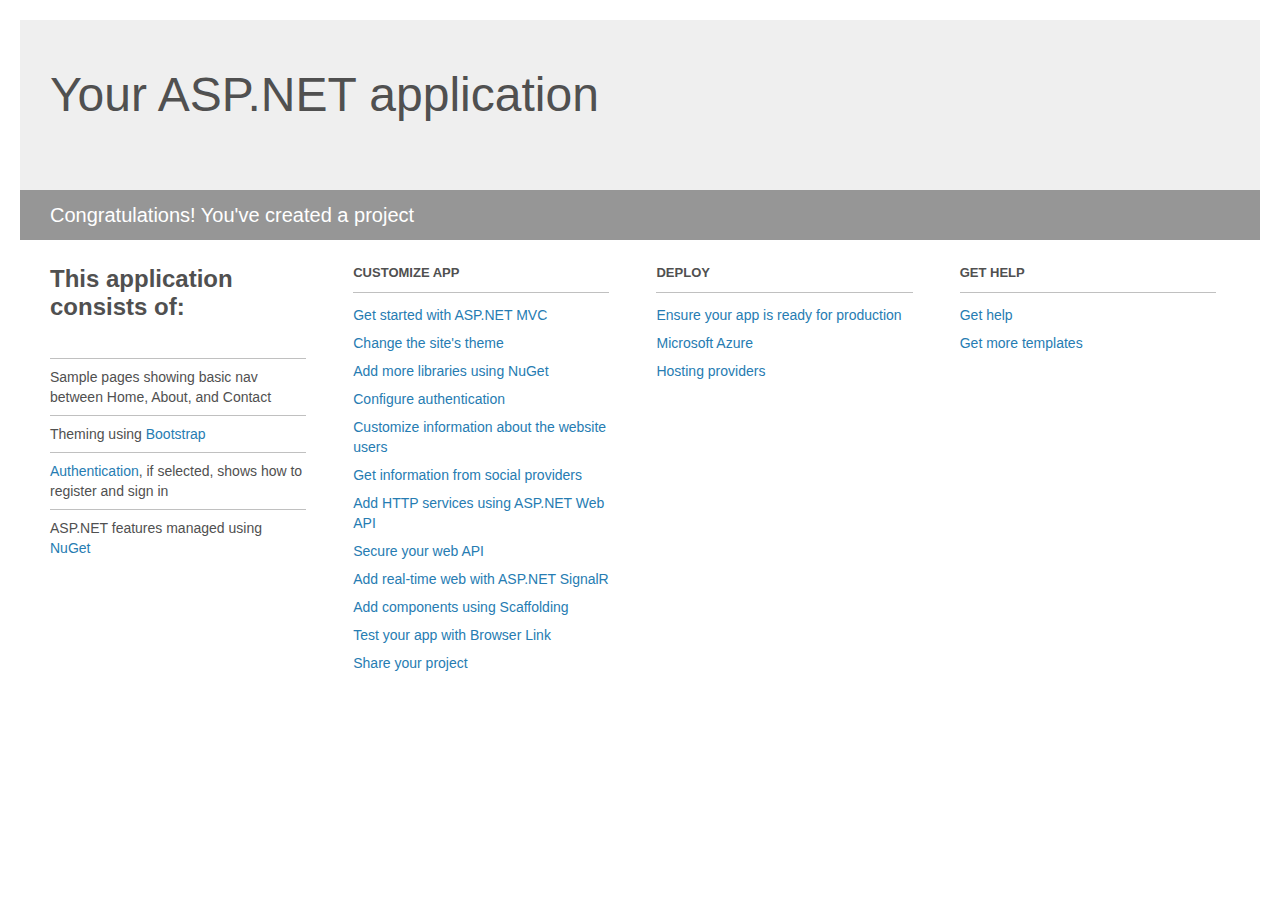
<file: EMA.Disaster.Recovery/Project_Readme.html>
﻿<!DOCTYPE html>
<html lang="en">
<head>
    <meta charset="utf-8" />
    <title>Your ASP.NET application</title>
    <style>
        body {
            background: #fff;
            color: #505050;
            font: 14px 'Segoe UI', tahoma, arial, helvetica, sans-serif;
            margin: 20px;
            padding: 0;
        }

        #header {
            background: #efefef;
            padding: 0;
        }

        h1 {
            font-size: 48px;
            font-weight: normal;
            margin: 0;
            padding: 0 30px;
            line-height: 150px;
        }

        p {
            font-size: 20px;
            color: #fff;
            background: #969696;
            padding: 0 30px;
            line-height: 50px;
        }

        #main {
            padding: 5px 30px;
        }

        .section {
            width: 21.7%;
            float: left;
            margin: 0 0 0 4%;
        }

            .section h2 {
                font-size: 13px;
                text-transform: uppercase;
                margin: 0;
                border-bottom: 1px solid silver;
                padding-bottom: 12px;
                margin-bottom: 8px;
            }

            .section.first {
                margin-left: 0;
            }

                .section.first h2 {
                    font-size: 24px;
                    text-transform: none;
                    margin-bottom: 25px;
                    border: none;
                }

                .section.first li {
                    border-top: 1px solid silver;
                    padding: 8px 0;
                }

            .section.last {
                margin-right: 0;
            }

        ul {
            list-style: none;
            padding: 0;
            margin: 0;
            line-height: 20px;
        }

        li {
            padding: 4px 0;
        }

        a {
            color: #267cb2;
            text-decoration: none;
        }

            a:hover {
                text-decoration: underline;
            }
    </style>
</head>
<body>

    <div id="header">
        <h1>Your ASP.NET application</h1>
        <p>Congratulations! You've created a project</p>
    </div>

    <div id="main">
        <div class="section first">
            <h2>This application consists of:</h2>
            <ul>
                <li>Sample pages showing basic nav between Home, About, and Contact</li>
                <li>Theming using <a href="http://go.microsoft.com/fwlink/?LinkID=615519">Bootstrap</a></li>
                <li><a href="http://go.microsoft.com/fwlink/?LinkID=615520">Authentication</a>, if selected, shows how to register and sign in</li>
                <li>ASP.NET features managed using <a href="http://go.microsoft.com/fwlink/?LinkID=320756">NuGet</a></li>
            </ul>
        </div>

        <div class="section">
            <h2>Customize app</h2>
            <ul>
                <li><a href="http://go.microsoft.com/fwlink/?LinkID=615541">Get started with ASP.NET MVC</a></li>
                <li><a href="http://go.microsoft.com/fwlink/?LinkID=615523">Change the site's theme</a></li>
                <li><a href="http://go.microsoft.com/fwlink/?LinkID=615524">Add more libraries using NuGet</a></li>
                <li><a href="http://go.microsoft.com/fwlink/?LinkID=615542">Configure authentication</a></li>
                <li><a href="http://go.microsoft.com/fwlink/?LinkID=615526">Customize information about the website users</a></li>
                <li><a href="http://go.microsoft.com/fwlink/?LinkID=615527">Get information from social providers</a></li>
                <li><a href="http://go.microsoft.com/fwlink/?LinkID=615528">Add HTTP services using ASP.NET Web API</a></li>
                <li><a href="http://go.microsoft.com/fwlink/?LinkID=615529">Secure your web API</a></li>
                <li><a href="http://go.microsoft.com/fwlink/?LinkID=615530">Add real-time web with ASP.NET SignalR</a></li>
                <li><a href="http://go.microsoft.com/fwlink/?LinkID=615531">Add components using Scaffolding</a></li>
                <li><a href="http://go.microsoft.com/fwlink/?LinkID=615532">Test your app with Browser Link</a></li>
                <li><a href="http://go.microsoft.com/fwlink/?LinkID=615533">Share your project</a></li>
            </ul>
        </div>

        <div class="section">
            <h2>Deploy</h2>
            <ul>
                <li><a href="http://go.microsoft.com/fwlink/?LinkID=615534">Ensure your app is ready for production</a></li>
                <li><a href="http://go.microsoft.com/fwlink/?LinkID=615535">Microsoft Azure</a></li>
                <li><a href="http://go.microsoft.com/fwlink/?LinkID=615536">Hosting providers</a></li>
            </ul>
        </div>

        <div class="section last">
            <h2>Get help</h2>
            <ul>
                <li><a href="http://go.microsoft.com/fwlink/?LinkID=615537">Get help</a></li>
                <li><a href="http://go.microsoft.com/fwlink/?LinkID=615538">Get more templates</a></li>
            </ul>
        </div>
    </div>

</body>
</html>
</file>
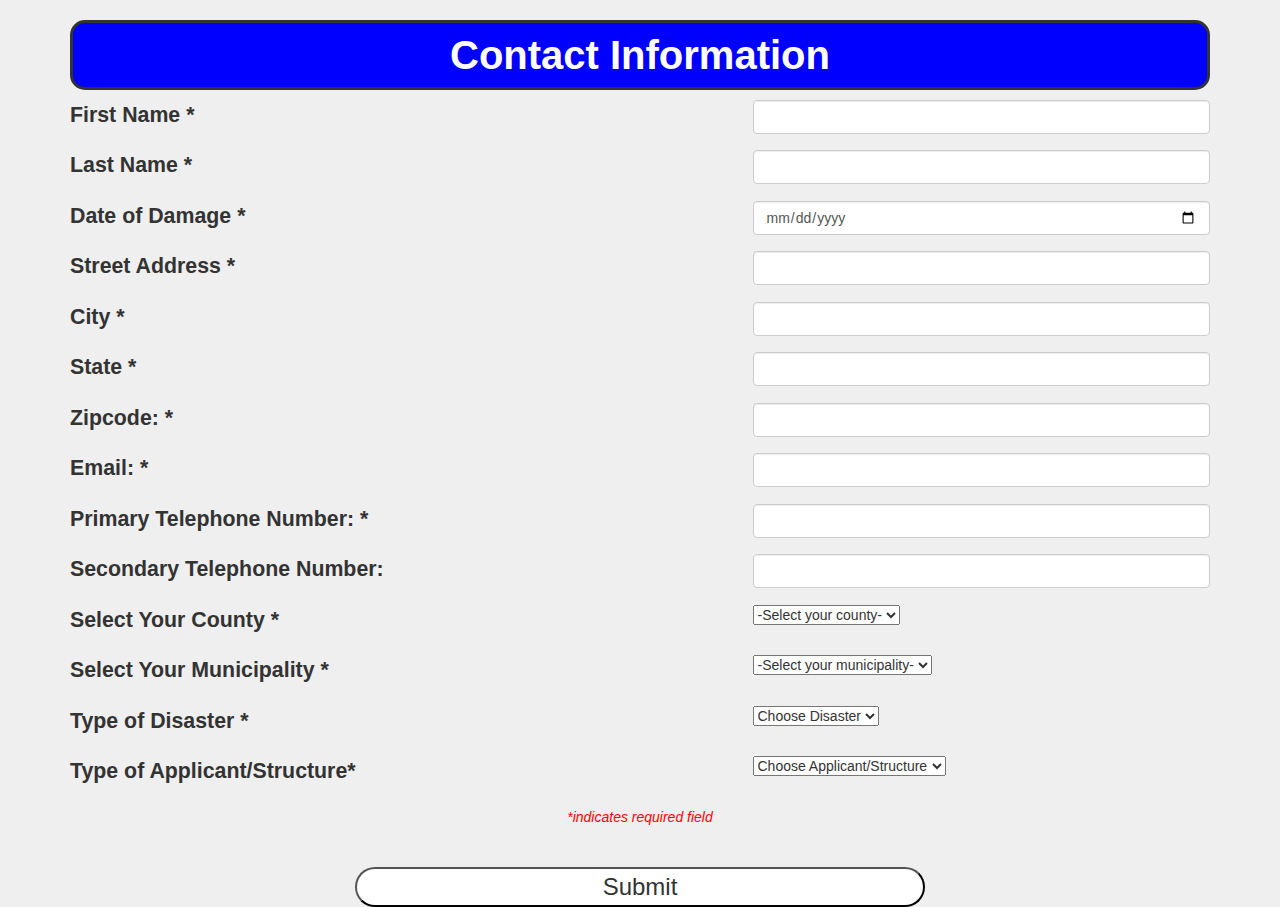
<file: EMA.Disaster.Recovery/Mock page views/Contact_Info.html>
<html>
	<head>
		<title>Contact Info</title>
		<script src="https://ajax.googleapis.com/ajax/libs/jquery/3.2.1/jquery.min.js"></script>
		<link href="https://maxcdn.bootstrapcdn.com/bootstrap/3.3.7/css/bootstrap.min.css" rel="stylesheet" integrity="sha384-BVYiiSIFeK1dGmJRAkycuHAHRg32OmUcww7on3RYdg4Va+PmSTsz/K68vbdEjh4u" crossorigin="anonymous" />
		<script src="https://maxcdn.bootstrapcdn.com/bootstrap/3.3.7/js/bootstrap.min.js" integrity="sha384-Tc5IQib027qvyjSMfHjOMaLkfuWVxZxUPnCJA7l2mCWNIpG9mGCD8wGNIcPD7Txa" crossorigin="anonymous"></script>
		<link href="RA_CSS.css" rel="stylesheet" type="text/css">
		<script src="https://ajax.googleapis.com/ajax/libs/jquery/3.2.0/jquery.min.js"></script>
		<script type="text/javascript">
            $(document).ready(function(){
                $("#County").on("change",function(){
                    $("#municipality").html("");
                    var opt = $("<option></option>");
                        opt.val("Select");
                        opt.html("-Select your municipality-");
                        $("#municipality").append(opt);
                    var counties = new Array();
                    var temp = $(this).val();
										counties["Allegheny"] = ["Aleppo","Aspinwall","Avalon","Borough of Baldwin","Baldwin Township","Bell Acres","Bellevue","Ben Avon","Ben Avon Hts.","Bethal Park","Blawnox","Brackenridge","Braddock","Braddock Hills","Bradford Woods","Brentwood","Bridgeville","Carnegie","Castle Shannon","Chalfant","Cheswick","Churchill","Clairton","Collier","Corapolis","Crafton","Crescent","Dormont","Dravosburg","Duquesne","East Deer","East McKeesport","East Pittsburgh","Edgewood","Edgeworth","Borough of Elizabeth","Elizabeth Township","Emsworth","Etna","Fawn","Findlay","Forest Hills","Forward","Fox Chapel","Franklin Park","Frazer","Glassport","Glen Osborne","Glenfield","Green Tree","Hampton","Harmar","Harrison","Haysville","Heidelberg","Homestead","Indiana","Ingram","Jefferson Hills","Kennedy","Kilbuck","Leet","Leetsdale","Liberty","Lincoln","Marshall","McCandless","McDonald","McKeesport","McKees Rocks","Millvale","Monroeville","Moon","Mt. Lebanon","Mt. Oliver","Munhall","Neville","North Braddock","North Fayette","North Versailles","Oakdale","Oakmont","O'Hara","Ohio","Penn Hills","Pennsbury Village","Pine","Pitcairn","Pittsburgh","Pleasant Hills","Plum","Port Vue","Rankin","Reserve","Richland","Robinson","Ross","Rosslyn Farms","Scott","Sewickley","Sewickley Hts.","Sewickley Hills","Shaler","Sharpsburg","South Fayette","South Park","South Versailles","Springdale","Stowe","Swissvale","Tarentem","Thornburg","Trafford","Turtle Creek","Upper St. Clair","Verona","Versailles","Wall","West Deer","West Elizabeth","West Homestead","West Mifflin","West View","Whitaker","White Oak","Whitehall","Wilkins","Wilkinsburg","Wilmerding"];
                    counties["Washington"] = ["Allenport","Amwell","Beallsville","Bentleyville","Blaine","Buffalo","Burgettstown","California","Canonsburg","Canton","Carroll","Cecil","Centerville","Charleroi","Chartiers","Claysville","Coal Center","Cokesburg","Cross Creek","Deemston","Donegal","Donora","Dunlevy","East Bethlehem","East Finley","East Washington","Elco","Ellsworth","Fallowfield","Finleyville","Green Hills","Hanover","Hopewell","Houston","Independence","Jefferson","Long Branch","Marianna","McDonald","Midway","Monongahela City","Morris","Mount Pleasant","New Eagle","North Bethlehem","North Charleroi","North Franklin","North Strabane","Nottingham","Peters","Robinson","Roscoe","Smith","Somerset","South Franklin","South Strabane","Speers","Stockdale","Twilight","Union","Washington","West Bethlehem","West Brownsville","West Finley","West Middletown","West Pike Run"]
                    counties["Westmoreland"] = ["Adamsburg","Allegheny Township","Arnold,City of","Arona","Avonmore","Bell Twp","Bolivar","Cook Twp","Delmont","Derry Borough","Derry Twp","Donegal Borough","Donegal Twp","East Huntington Twp","East Vandergfit Borough","Export Borough","Fairfield Twp","Greensburg","Hempfield Twp","Hunker","Hyde Park Borough","Irwin","Jeannette","Latrobe","Laurel Mountain Boro","Ligonier Boro","Ligonier Twp","Lower Burrel","Loyalhanna","Madison","Manor","Monessen","Mt. Pleasant Boro","Mt. Pleasant Twp","Murrysville","New Alexandria","New Florence","New Kensington","New Stanton","North Belle Vernon","Morth Huntington","North Iwrin","Oklahoma","Penn Boro","Penn Twp","Rostraver","Saint Clair","Salem","Scottdale","Seward","Sewickley Twp","Smithton","South Greensburg","South Huntington","Southwest Greensburg","Sutersville","Trafford","Unity","Upper Burrell","Vandergrift","Washington","West Leechburg","West Newton","Youngstown","Youngwood"];
                    counties["2"] = [" ","c"];
                    $(counties[temp]).each(function(){
                        var opt = $("<option></option>");
                        opt.val(this);
                        opt.html(this);
                        $("#municipality").append(opt);
                    });
                });
            });
        </script>
	</head>

<body>
<div class="container">
<form id="rendered-form">

<div class="">
	<h1 type="h1" class="header pagetitle" name="" id="">Contact Information</h1>
</div>

<div class="row">
	<div class="fb-text form-group field-first-name  col-sm-offset-0 col-sm-6" >
	<label for="first-name" class="fb-text-label ">First Name
	<span class="required">*</span>
	</label>
	</div>
	<div class="fb-text form-group field-first-name col-sm-offset-1 col-sm-5" >
	<input type="text" required="" class="form-control adjustbox" name="first-name" id="first-name" aria-required="true">
	</div>
</div>
<div class="row">
	<div class="fb-text form-group field-first-name  col-sm-offset-0 col-sm-6" >
	<label for="last-name" class="fb-text-label">Last Name
	<span class="required">*</span></label>
	</label>
	</div>
	<div class="fb-text form-group field-last-name col-sm-offset-1 col-sm-5" >
	<input type="text" required="" class="form-control adjustbox" name="last-name" id="last-name" aria-required="true">
	</div>
</div>

	<div class="row">
		<div class="fb-text form-group field-first-name  col-sm-offset-0 col-sm-6" >
			<label for="date" class="fb-date-label">Date of Damage
 			<span class="required">*</span>
			</label>
		</div>
		<div class="fb-text form-group field-last-name col-sm-offset-1 col-sm-5" >
			<input type="date" required="" class="form-control adjustbox" name="date" id="date" aria-required="true">
		</div>
	</div>

	<div class="row">
		<div class="fb-text form-group field-first-name  col-sm-offset-0 col-sm-6" >
		<label for="address" class="fb-text-label">Street Address <span class="required">*</span>
 		</label>
		</div>
		<div class="fb-text form-group field-last-name col-sm-offset-1 col-sm-5" >
		<input type="text" required="" class="form-control adjustbox" name="address" id="address" aria-required="true">
		 </div>
	</div>
	<div class="row">
		<div class="fb-text form-group field-first-name  col-sm-offset-0 col-sm-6" >
		<label for="city" class="fb-text-label">City <span class="required">*</span></label>
		</div>
		<div class="fb-text form-group field-last-name col-sm-offset-1 col-sm-5" >
		<input type="text" required="" class="form-control adjustbox" name="city" id="city" aria-required="true">
		 </div>
	</div>
	<div class="row">
		<div class="fb-text form-group field-first-name  col-sm-offset-0 col-sm-6" >
		<label for="state" class="fb-text-label">State <span class="required">*</span>
 		</label></div>
		<div class="fb-text form-group field-last-name col-sm-offset-1 col-sm-5" >
		<input type="text" required="" class="form-control adjustbox" name="state" id="state" aria-required="true">
		  </div>
	</div>
	<div class="row">
		<div class="fb-text form-group field-first-name  col-sm-offset-0 col-sm-6" >
		<label for="zipcoder" class="fb-text-label">Zipcode:
 		<span class="required">*</span>
 		</label>
	 	</div>
		<div class="fb-text form-group field-last-name col-sm-offset-1 col-sm-5" >
		<input type="text" required="" class="form-control adjustbox" name="zipcode" id="zipcode" aria-required="true">
		  </div>
	</div>
	<div class="row">
		<div class="fb-text form-group field-first-name  col-sm-offset-0 col-sm-6" >
		<label for="email" class="fb-text-label">Email:
 		<span class="required">*</span>
 		</label>
	 	</div>
		<div class="fb-text form-group field-last-name col-sm-offset-1 col-sm-5" >
		<input type="text" required="" class="form-control adjustbox" name="email" id="email" aria-required="true">
		  </div>
	</div>
	<div class="row">
		<div class="fb-text form-group field-first-name  col-sm-offset-0 col-sm-6" >
		<label for="primary-phone-number" class="fb-text-label">Primary Telephone Number:
 		<span class="required">*</span>
 		</label>
	 	</div>
		<div class="fb-text form-group field-last-name col-sm-offset-1 col-sm-5" >
		<input type="text" required="" class="form-control adjustbox" name="primary-phone-number" id="primary-phone-number" aria-required="true">
		  </div>
	</div>
	<div class="row">
		<div class="fb-text form-group field-first-name  col-sm-offset-0 col-sm-6" >
			<label for="secondary-phone-number" class="fb-text-label">Secondary Telephone Number:
  		</label>
	 	</div>
		<div class="fb-text form-group field-last-name col-sm-offset-1 col-sm-5" >
			<input type="text" class="form-control adjustbox" name="secondary-phone-number" id="secondary-phone-number">
		</div>
	</div>

	<div class="row">
		<div class="fb-text form-group field-first-name  col-sm-offset-0 col-sm-6" >
			<label for="County" class="fb-text-label">Select Your County *</label>
	 	</div>
		<div class="fb-text form-group field-last-name col-sm-offset-1 col-sm-5" >
			<select class = size="1" id="County" title="" name="County">
    		<option value="">-Select your county-</option>
				<option value="Allegheny">Allegheny</option>
    		<option value="Washington">Washington</option>
    		<option value="Westmoreland">Westmoreland</option>

			</select>
		</div>
	</div>

	<div class="row">
			<div class="fb-text form-group field-first-name  col-sm-offset-0 col-sm-6" >
				<label for="Municipality" class="fb-text-label">Select Your Municipality *</label>
	 		</div>
		<div class="fb-text form-group field-last-name col-sm-offset-1 col-sm-5" >
			<select id="municipality" name="municipality">
    	<option value="">-Select your municipality-</option>
		</select>
		</div>
	</div>

	<div class="row">
		<div class="fb-text form-group field-first-name  col-sm-offset-0 col-sm-6" >
			<label for="disaster-type" class="fb-radio-group-label">Type of Disaster *
  		</label>
	 	</div>
		<div class="fb-text form-group field-last-name col-sm-offset-1 col-sm-5" >
			<select size="1" id="Disaster" title="" name="Disaster">
					<option>Choose Disaster</option>
	    		<option value="Flood">Flood</option>
	    		<option value="Fire">Fire</option>
	    		<option value="Blizzard">Blizzard</option>
					<option value="Other">Other</option>
			</select>
		</div>
	</div>

	<div class="row">

    <div class="fb-radio form-group field-applicant-type col-sm-offset-0 col-sm-6">
    	<label for="applicant-type" class="fb-radio-group-label">Type of Applicant/Structure*
    	</label>
    </div>
	<div class="fb-text form-group field-last-name col-sm-offset-1 col-sm-5" >

		<select size="1" id="Applicant-Type" title="" name="Applicant-Type">
				<option>Choose Applicant/Structure</option>
				<option value="Renter">Renter</option>
				<option value="Single Family">Single Family</option>
				<option value="Multiple Family">Multiple Family</option>
				<option value="Homeowner">Homeowner</option>
				<option value="Business">Business</option>
				<option value="Non-Profit">Non-Profit</option>
				<option value="Other">Other</option>
		</select>

        <input type="text" name="applicant-type" id="applicant-type-other-value" style="display:none;">
    	</div>
   </div>

 	<div class = "red col-sm-offset-3 col-sm-6 ital cent">
	 *indicates required field
	</div>
<br>
<br>
<br>
	 <div class="space">
	 <!--<div class="col-md-2 pull-right"> -->
				 <button class="round col-sm-offset-3 col-sm-6">
							Submit
				 </button>
		 </div>

</form>
</div>
</body>
</html>
</file>
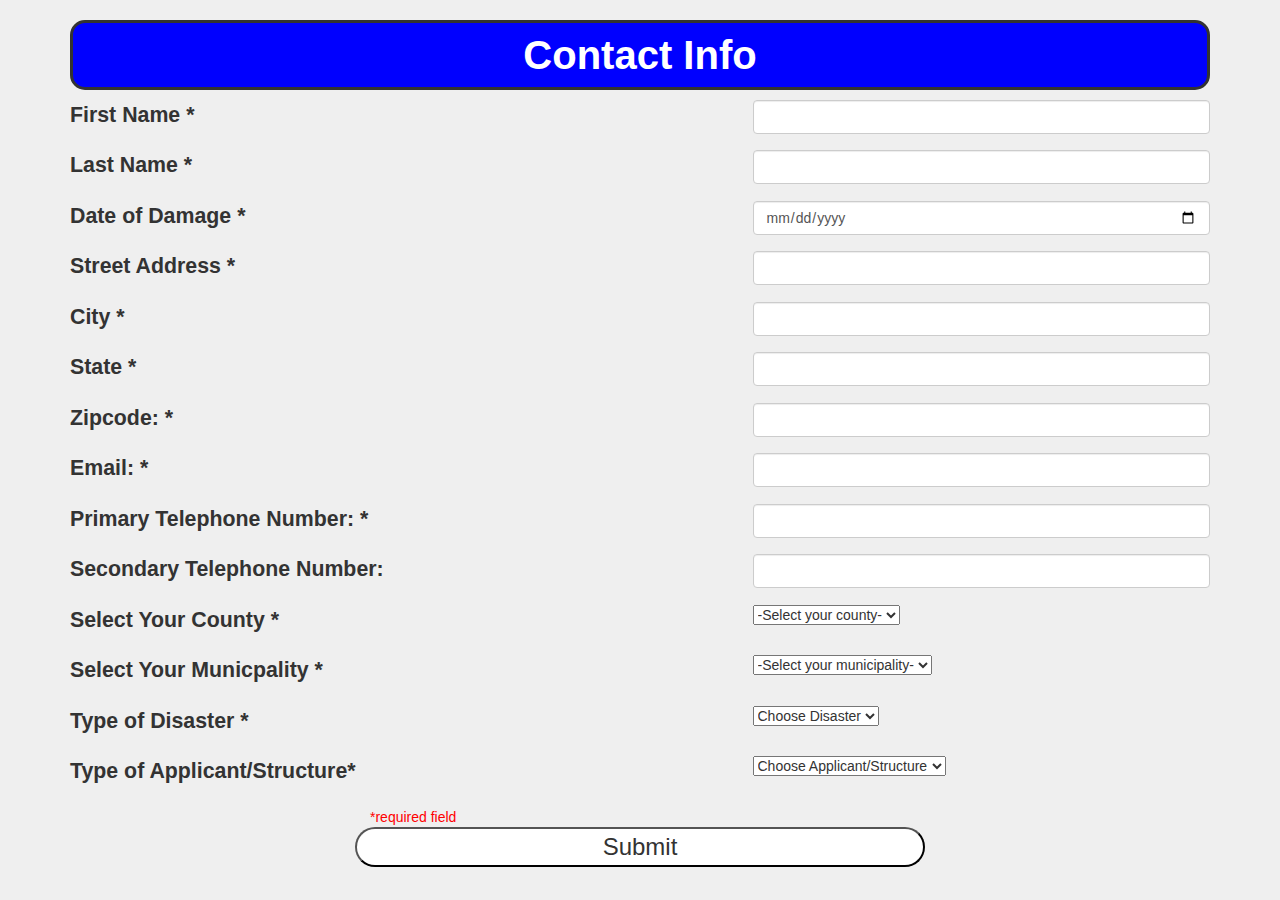
<file: EMA.Disaster.Recovery/Mock page views/Individual Damage.html>
<html>
	<head>
	<title>
	contact info
	</title>
	<script src="https://ajax.googleapis.com/ajax/libs/jquery/3.2.1/jquery.min.js"></script>
	<link href="https://maxcdn.bootstrapcdn.com/bootstrap/3.3.7/css/bootstrap.min.css" rel="stylesheet" integrity="sha384-BVYiiSIFeK1dGmJRAkycuHAHRg32OmUcww7on3RYdg4Va+PmSTsz/K68vbdEjh4u" crossorigin="anonymous" />
    <script src="https://maxcdn.bootstrapcdn.com/bootstrap/3.3.7/js/bootstrap.min.js" integrity="sha384-Tc5IQib027qvyjSMfHjOMaLkfuWVxZxUPnCJA7l2mCWNIpG9mGCD8wGNIcPD7Txa" crossorigin="anonymous"></script>
	<link href="RA_CSS.css" rel="stylesheet" type="text/css">
        <script src="https://ajax.googleapis.com/ajax/libs/jquery/3.2.0/jquery.min.js"></script>
        <script type="text/javascript">
            $(document).ready(function(){
                $("#County").on("change",function(){
                    $("#municipality").html("");
                    var opt = $("<option></option>");
                        opt.val("Select");
                        opt.html("-Select your municipality-");
                        $("#municipality").append(opt);
                    var counties = new Array();
                    var temp = $(this).val();
										counties["Allegheny"] = ["Aleppo","Aspinwall","Avalon","Borough of Baldwin","Baldwin Township","Bell Acres","Bellevue","Ben Avon","Ben Avon Hts.","Bethal Park","Blawnox","Brackenridge","Braddock","Braddock Hills","Bradford Woods","Brentwood","Bridgeville","Carnegie","Castle Shannon","Chalfant","Cheswick","Churchill","Clairton","Collier","Corapolis","Crafton","Crescent","Dormont","Dravosburg","Duquesne","East Deer","East McKeesport","East Pittsburgh","Edgewood","Edgeworth","Borough of Elizabeth","Elizabeth Township","Emsworth","Etna","Fawn","Findlay","Forest Hills","Forward","Fox Chapel","Franklin Park","Frazer","Glassport","Glen Osborne","Glenfield","Green Tree","Hampton","Harmar","Harrison","Haysville","Heidelberg","Homestead","Indiana","Ingram","Jefferson Hills","Kennedy","Kilbuck","Leet","Leetsdale","Liberty","Lincoln","Marshall","McCandless","McDonald","McKeesport","McKees Rocks","Millvale","Monroeville","Moon","Mt. Lebanon","Mt. Oliver","Munhall","Neville","North Braddock","North Fayette","North Versailles","Oakdale","Oakmont","O'Hara","Ohio","Penn Hills","Pennsbury Village","Pine","Pitcairn","Pittsburgh","Pleasant Hills","Plum","Port Vue","Rankin","Reserve","Richland","Robinson","Ross","Rosslyn Farms","Scott","Sewickley","Sewickley Hts.","Sewickley Hills","Shaler","Sharpsburg","South Fayette","South Park","South Versailles","Springdale","Stowe","Swissvale","Tarentem","Thornburg","Trafford","Turtle Creek","Upper St. Clair","Verona","Versailles","Wall","West Deer","West Elizabeth","West Homestead","West Mifflin","West View","Whitaker","White Oak","Whitehall","Wilkins","Wilkinsburg","Wilmerding"];
                    counties["Washington"] = ["Allenport","Amwell","Beallsville","Bentleyville","Blaine","Buffalo","Burgettstown","California","Canonsburg","Canton","Carroll","Cecil","Centerville","Charleroi","Chartiers","Claysville","Coal Center","Cokesburg","Cross Creek","Deemston","Donegal","Donora","Dunlevy","East Bethlehem","East Finley","East Washington","Elco","Ellsworth","Fallowfield","Finleyville","Green Hills","Hanover","Hopewell","Houston","Independence","Jefferson","Long Branch","Marianna","McDonald","Midway","Monongahela City","Morris","Mount Pleasant","New Eagle","North Bethlehem","North Charleroi","North Franklin","North Strabane","Nottingham","Peters","Robinson","Roscoe","Smith","Somerset","South Franklin","South Strabane","Speers","Stockdale","Twilight","Union","Washington","West Bethlehem","West Brownsville","West Finley","West Middletown","West Pike Run"]
                    counties["Westmoreland"] = ["Adamsburg","Allegheny Township","Arnold,City of","Arona","Avonmore","Bell Twp","Bolivar","Cook Twp","Delmont","Derry Borough","Derry Twp","Donegal Borough","Donegal Twp","East Huntington Twp","East Vandergfit Borough","Export Borough","Fairfield Twp","Greensburg","Hempfield Twp","Hunker","Hyde Park Borough","Irwin","Jeannette","Latrobe","Laurel Mountain Boro","Ligonier Boro","Ligonier Twp","Lower Burrel","Loyalhanna","Madison","Manor","Monessen","Mt. Pleasant Boro","Mt. Pleasant Twp","Murrysville","New Alexandria","New Florence","New Kensington","New Stanton","North Belle Vernon","Morth Huntington","North Iwrin","Oklahoma","Penn Boro","Penn Twp","Rostraver","Saint Clair","Salem","Scottdale","Seward","Sewickley Twp","Smithton","South Greensburg","South Huntington","Southwest Greensburg","Sutersville","Trafford","Unity","Upper Burrell","Vandergrift","Washington","West Leechburg","West Newton","Youngstown","Youngwood"];
                    counties["2"] = [" ","c"];
                    $(counties[temp]).each(function(){
                        var opt = $("<option></option>");
                        opt.val(this);
                        opt.html(this);
                        $("#municipality").append(opt);
                    });
                });
            });
        </script>
</head>
<body>
<div class="container">

<form id="rendered-form">

	<div class="">
		<h1 type="h1" class="header pagetitle" name="" id="">Contact Info</h1>
	</div>
	<div class="row">
		<div class="fb-text form-group field-first-name  col-xs-offset-0 col-xs-6" >
		<label for="first-name" class="fb-text-label ">First Name
		<span class="required">*</span>
		</label>
		</div>
		<div class="fb-text form-group field-first-name col-xs-offset-1 col-xs-5" >
		<input type="text" required="" class="form-control adjustbox" name="first-name" id="first-name" aria-required="true">
		</div>
	</div>
	<div class="row">
		<div class="fb-text form-group field-first-name  col-xs-offset-0 col-xs-6" >
		<label for="last-name" class="fb-text-label">Last Name
		<span class="required">*</span></label>
		</label>
		</div>
		<div class="fb-text form-group field-last-name col-xs-offset-1 col-xs-5" >
		<input type="text" required="" class="form-control adjustbox" name="last-name" id="last-name" aria-required="true">
		</div>
	</div>

	<div class="row">
		<div class="fb-text form-group field-first-name  col-xs-offset-0 col-xs-6" >
		<label for="date" class="fb-date-label">Date of Damage
 		<span class="required">*</span>
		</label>
		</div>
		<div class="fb-text form-group field-last-name col-xs-offset-1 col-xs-5" >
			<input type="date" required="" class="form-control adjustbox" name="date" id="date" aria-required="true">
		</div>
	</div>

	<div class="row">
		<div class="fb-text form-group field-first-name  col-xs-offset-0 col-xs-6" >
		<label for="address" class="fb-text-label">Street Address <span class="required">*</span>
 		</label>
		</div>
		<div class="fb-text form-group field-last-name col-xs-offset-1 col-xs-5" >
		<input type="text" required="" class="form-control adjustbox" name="address" id="address" aria-required="true">
		 </div>
	</div>
	<div class="row">
		<div class="fb-text form-group field-first-name  col-xs-offset-0 col-xs-6" >
		<label for="city" class="fb-text-label">City <span class="required">*</span></label>
		</div>
		<div class="fb-text form-group field-last-name col-xs-offset-1 col-xs-5" >
		<input type="text" required="" class="form-control adjustbox" name="city" id="city" aria-required="true">
		 </div>
	</div>
	<div class="row">
		<div class="fb-text form-group field-first-name  col-xs-offset-0 col-xs-6" >
		<label for="state" class="fb-text-label">State <span class="required">*</span>
 		</label></div>
		<div class="fb-text form-group field-last-name col-xs-offset-1 col-xs-5" >
		<input type="text" required="" class="form-control adjustbox" name="state" id="state" aria-required="true">
		  </div>
	</div>
	<div class="row">
		<div class="fb-text form-group field-first-name  col-xs-offset-0 col-xs-6" >
		<label for="zipcoder" class="fb-text-label">Zipcode:
 		<span class="required">*</span>
 		</label>
	 	</div>
		<div class="fb-text form-group field-last-name col-xs-offset-1 col-xs-5" >
		<input type="text" required="" class="form-control adjustbox" name="zipcode" id="zipcode" aria-required="true">
		  </div>
	</div>
	<div class="row">
		<div class="fb-text form-group field-first-name  col-xs-offset-0 col-xs-6" >
		<label for="email" class="fb-text-label">Email:
 		<span class="required">*</span>
 		</label>
	 	</div>
		<div class="fb-text form-group field-last-name col-xs-offset-1 col-xs-5" >
		<input type="text" required="" class="form-control adjustbox" name="email" id="email" aria-required="true">
		  </div>
	</div>
	<div class="row">
		<div class="fb-text form-group field-first-name  col-xs-offset-0 col-xs-6" >
		<label for="primary-phone-number" class="fb-text-label">Primary Telephone Number:
 		<span class="required">*</span>
 		</label>
	 	</div>
		<div class="fb-text form-group field-last-name col-xs-offset-1 col-xs-5" >
		<input type="text" required="" class="form-control adjustbox" name="primary-phone-number" id="primary-phone-number" aria-required="true">
		  </div>
	</div>
	<div class="row">
		<div class="fb-text form-group field-first-name  col-xs-offset-0 col-xs-6" >
			<label for="secondary-phone-number" class="fb-text-label">Secondary Telephone Number:
  		</label>
	 	</div>
		<div class="fb-text form-group field-last-name col-xs-offset-1 col-xs-5" >
			<input type="text" class="form-control adjustbox" name="secondary-phone-number" id="secondary-phone-number">
		</div>
	</div>

	<div class="row">
		<div class="fb-text form-group field-first-name  col-xs-offset-0 col-xs-6" >
			<label for="County" class="fb-text-label">Select Your County *</label>
	 	</div>
		<div class="fb-text form-group field-last-name col-xs-offset-1 col-xs-5" >
			<select size="1" id="County" title="" name="County">
    		<option value="">-Select your county-</option>
				<option value="Allegheny">Allegheny</option>
    		<option value="Washington">Washington</option>
    		<option value="Westmoreland">Westmoreland</option>

			</select>
		</div>
	</div>

	<div class="row">
			<div class="fb-text form-group field-first-name  col-xs-offset-0 col-xs-6" >
				<label for="Municipality" class="fb-text-label">Select Your Municpality *</label>
	 		</div>
		<div class="fb-text form-group field-last-name col-xs-offset-1 col-xs-5" >
			<select id="municipality" name="municipality">
    	<option value="">-Select your municipality-</option>
		</select>
		</div>
	</div>

	<div class="row">
		<div class="fb-text form-group field-first-name  col-xs-offset-0 col-xs-6" >
			<label for="disaster-type" class="fb-radio-group-label">Type of Disaster *
  		</label>
	 	</div>
		<div class="fb-text form-group field-last-name col-xs-offset-1 col-xs-5" >
			<select size="1" id="Disaster" title="" name="Disaster">
					<option>Choose Disaster</option>
	    		<option value="Flood">Flood</option>
	    		<option value="Fire">Fire</option>
	    		<option value="Blizzard">Blizzard</option>
					<option value="Other">Other</option>
			</select>
		</div>
	</div>

	<div class="row">

    <div class="fb-radio form-group field-applicant-type col-xs-offset-0 col-xs-6">
    	<label for="applicant-type" class="fb-radio-group-label">Type of Applicant/Structure*
    	</label>
    </div>
	<div class="fb-text form-group field-last-name col-xs-offset-1 col-xs-5" >

		<select size="1" id="Applicant-Type" title="" name="Applicant-Type">
				<option>Choose Applicant/Structure</option>
				<option value="Renter">Renter</option>
				<option value="Single Family">Single Family</option>
				<option value="Multiple Family">Multiple Family</option>
				<option value="Homeowner">Homeowner</option>
				<option value="Business">Business</option>
				<option value="Non-Profit">Non-Profit</option>
				<option value="Other">Other</option>
		</select>

        <input type="text" name="applicant-type" id="applicant-type-other-value" style="display:none;">
    	</div>
   </div>

 	<div class = "red col-xs-offset-3 col-xs-4">
	 *required field
	</div>

	 <div class="space">
	 <!--<div class="col-md-2 pull-right"> -->
				 <button class="round col-xs-offset-3 col-xs-6">
							Submit
				 </button>
		 </div>

</form>
</div>
</body>
</html>
</file>
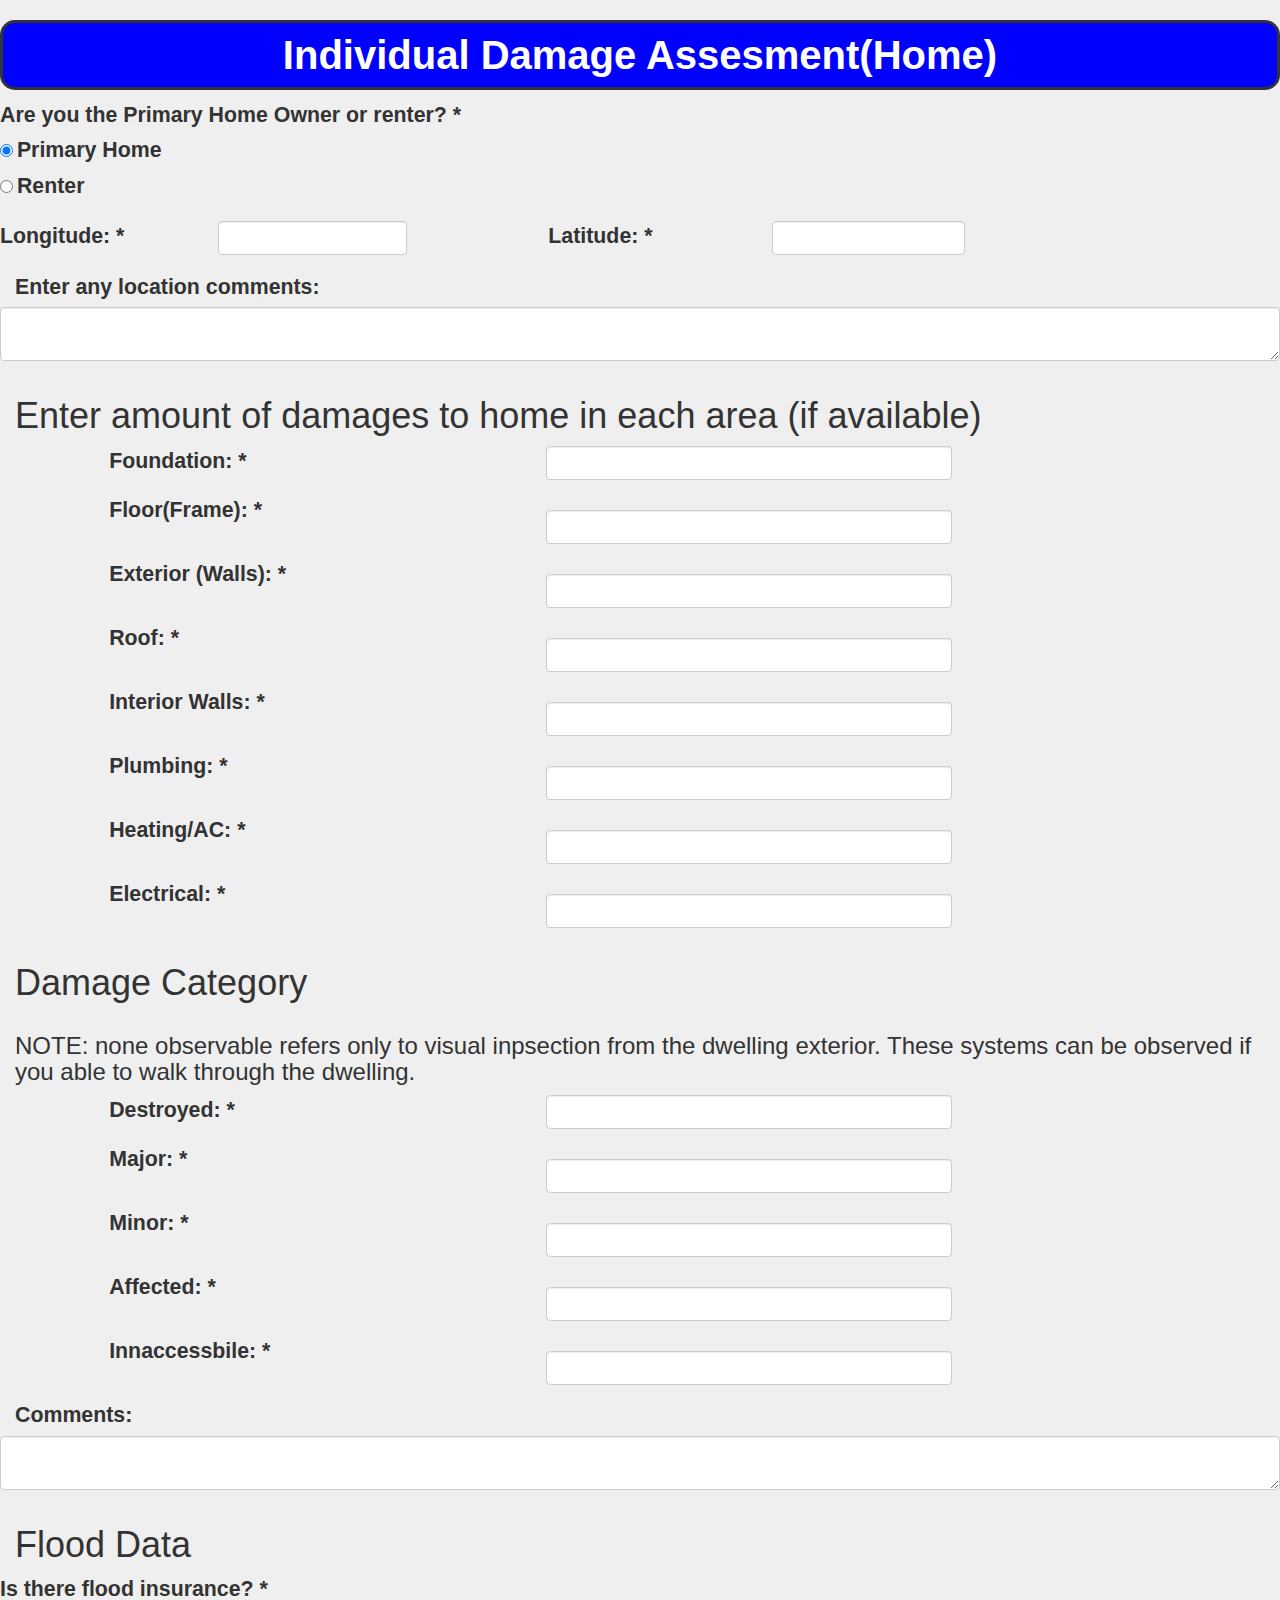
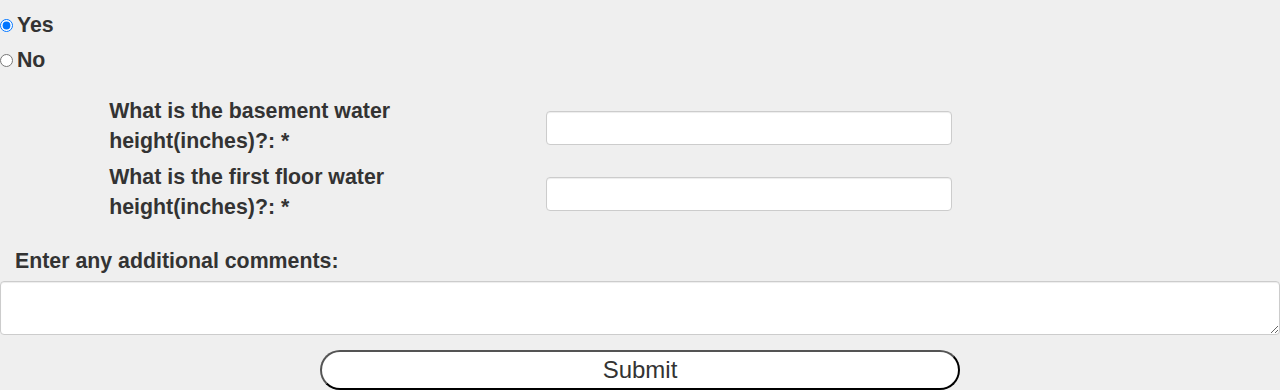
<file: EMA.Disaster.Recovery/Mock page views/Personal.html>
<!--<head>
 <link rel="stylesheet" href="RA_CSS.css">
</head>
-->
<html>
	<head>
	<title>
	contact info
	</title>
	<script src="https://ajax.googleapis.com/ajax/libs/jquery/3.2.1/jquery.min.js"></script>
	<link href="https://maxcdn.bootstrapcdn.com/bootstrap/3.3.7/css/bootstrap.min.css" rel="stylesheet" integrity="sha384-BVYiiSIFeK1dGmJRAkycuHAHRg32OmUcww7on3RYdg4Va+PmSTsz/K68vbdEjh4u" crossorigin="anonymous" />
    <script src="https://maxcdn.bootstrapcdn.com/bootstrap/3.3.7/js/bootstrap.min.js" integrity="sha384-Tc5IQib027qvyjSMfHjOMaLkfuWVxZxUPnCJA7l2mCWNIpG9mGCD8wGNIcPD7Txa" crossorigin="anonymous"></script>
	<link href="RA_CSS.css" rel="stylesheet" type="text/css">
        <script src="https://ajax.googleapis.com/ajax/libs/jquery/3.2.0/jquery.min.js"></script>
	<title>
	Individual Home Damage
	</title>
<div class="build-wrap">
</div>

</head>
<body>
<form id="rendered-form">

	<div class="">
	<h1 type="h1" class="header pagetitle" name="" id=""> Individual Damage Assesment(Home)</h1>
	</div>

    <div class="fb-radio form-group field-primary-renter">
    <label for="primary-renter" class="fb-radio-group-label">Are you the Primary Home Owner or renter?
    <span class="required">*
    </span>
    </label>
      <div class="radio-group">
      <input value="option-1" type="radio" required="" class="radio-group" name="primary-renter" id="primary-renter-0" aria-required="true" checked="">
       <label for="owner-renter-0">Primary Home
       </label>
       		<br>
       <input value="option-2" type="radio" required="" class="radio-group" name="primary-renter" id="primary-renter-1" aria-required="true">
        <label for="primary-renter-1">Renter
        </label>
        </div>
    </div>


	<div class="row">
	<div class="fb-text form-group field-longitude col-sm-2">
 		<label for="longitude" class="fb-text-label">Longitude:
			<span class="required">*</span>
 		</label>
	</div>
	<div class="fb-text form-group field-longitude col-sm-offset-0 col-sm-2" >
  		<input type="text" required="" class="form-control" name="longitude" id="longitude" aria-required="true">
  </div>


	<div class ="row">
  <div class="fb-text form-group field-latitude col-sm-offset-1 col-sm-2">
 		<label for="latitude" class="fb-text-label">Latitude:
		<span class="required">*</span>
 		</label>
	</div>
		<div class="fb-text form-group field-latitude col-sm-offset-0 col-sm-2">
  		<input type="text" required="" class="form-control" name="latitude" id="latitude" aria-required="true">
  	</div>
</div>
</div>

    <div class="fb-undefined form-group field-location-comments">
        <label for="location-comments" class="fb-textarea-label col-sm-offset-0 col-sm-5">Enter any location comments:
        </label>
        <textarea type="textarea" required="" class="form-control" name="location-comments" id="location-comments" aria-required="true">
        </textarea>
    </div>

	<div class="">
	<h1 type="h1" class="header col-sm-offset-0 col-sm-12" name="" id="">Enter amount of damages to home in each area (if available)</h1>
	<br>
	</div>

<div class="row">
	<div class="fb-text form-group field-foundation">
 		<label for="foundation" class="fb-text-label col-sm-offset-1 col-sm-3">Foundation:
			<span class="required">*</span>
 		</label>
	</div>
	<div class="fb-text form-group field-foundation col-sm-offset-1 col-sm-4">
  		<input type="text" required="" class="form-control" name="foundation" id="foundation" aria-required="true">
  </div>
</div>

<div class="row">
	<div class="fb-text form-group field-floor">
		<label for="floor" class="fb-text-label col-sm-offset-1 col-sm-3">Floor(Frame):
			<span class="required">*</span>
		</label>
	</div>
	<div class="fb-text form-group field-floor col-sm-offset-1 col-sm-4">
		<input type="text" required="" class="form-control" name="floor" id="floor" aria-required="true">
	</div>
</div>

<div class="row">
	<div class="fb-text form-group field-exterior walls">
		<label for="exterior walls" class="fb-text-label col-sm-offset-1 col-sm-3">Exterior (Walls):
			<span class="required">*</span>
		</label>
	</div>
	<div class="fb-text form-group field-exterior walls col-sm-offset-1 col-sm-4" >
		<input type="text" required="" class="form-control" name="exterior walls" id="exterior walls" aria-required="true">
	</div>
</div>

<div class="row">
	<div class="fb-text form-group field-roof">
		<label for="roof" class="fb-text-label col-sm-offset-1 col-sm-3">Roof:
			<span class="required">*</span>
		</label>
	</div>
	<div class="fb-text form-group field-roof col-sm-offset-1 col-sm-4" >
		<input type="text" required="" class="form-control" name="roof" id="roof" aria-required="true">
	</div>
</div>

<div class="row">
	<div class="fb-text form-group field-int-walls">
		<label for="int-walls" class="fb-text-label col-sm-offset-1 col-sm-3">Interior Walls:
			<span class="required">*</span>
		</label>
	</div>
	<div class="fb-text form-group field-int-walls col-sm-offset-1 col-sm-4" >
		<input type="text" required="" class="form-control" name="int-walls" id="int-walls" aria-required="true">
	</div>
</div>

<div class="row">
	<div class="fb-text form-group field-plumbing">
		<label for="plumbing" class="fb-text-label col-sm-offset-1 col-sm-3">Plumbing:
			<span class="required">*</span>
		</label>
	</div>
	<div class="fb-text form-group field-plumbing col-sm-offset-1 col-sm-4" >
		<input type="text" required="" class="form-control" name="plumbing" id="plumbing" aria-required="true">
	</div>
</div>

<div class="row">
	<div class="fb-text form-group field-heating">
		<label for="heating" class="fb-text-label col-sm-offset-1 col-sm-3">Heating/AC:
			<span class="required">*</span>
		</label>
	</div>
	<div class="fb-text form-group field-heating col-sm-offset-1 col-sm-4" >
		<input type="text" required="" class="form-control" name="heating" id="heating" aria-required="true">
	</div>
</div>

<div class="row">
	<div class="fb-text form-group field-electrical">
		<label for="electrical" class="fb-text-label col-sm-offset-1 col-sm-3">Electrical:
			<span class="required">*</span>
		</label>
	</div>
	<div class="fb-text form-group field-electrical col-sm-offset-1 col-sm-4" >
		<input type="text" required="" class="form-control" name="electrical" id="electrical" aria-required="true">
	</div>
</div>

<div class="">
	<h1 type="h1" class="header col-sm-offset-0 col-sm-12" name="" id="">Damage Category</h1>
	<br>
</div>

	<div class="">
		<h3 type="h3" class="header col-sm-offset-0 col-sm-12" name="" id="">NOTE: none observable refers only to visual inpsection from the dwelling exterior.  These systems can be observed if you able to walk through the dwelling.</h3>
	</div>

	<div class="row">
		<div class="fb-text form-group field-destroyed">
			<label for="destroyed" class="fb-text-label col-sm-offset-1 col-sm-3">Destroyed:
				<span class="required">*</span>
			</label>
		</div>
		<div class="fb-text form-group field-destroyed col-sm-offset-1 col-sm-4" >
			<input type="text" required="" class="form-control" name="destroyed" id="destroyed" aria-required="true">
		</div>
	</div>

	<div class="row">
		<div class="fb-text form-group field-major">
			<label for="major" class="fb-text-label col-sm-offset-1 col-sm-3">Major:
				<span class="required">*</span>
			</label>
		</div>
		<div class="fb-text form-group field-major col-sm-offset-1 col-sm-4" >
			<input type="text" required="" class="form-control" name="major" id="major" aria-required="true">
		</div>
	</div>

	<div class="row">
		<div class="fb-text form-group field-minor">
			<label for="minor" class="fb-text-label col-sm-offset-1 col-sm-3">Minor:
				<span class="required">*</span>
			</label>
		</div>
		<div class="fb-text form-group field-minor col-sm-offset-1 col-sm-4" >
			<input type="text" required="" class="form-control" name="minor" id="minor" aria-required="true">
		</div>
	</div>

	<div class="row">
		<div class="fb-text form-group field-affected">
			<label for="affected" class="fb-text-label col-sm-offset-1 col-sm-3">Affected:
				<span class="required">*</span>
			</label>
		</div>
		<div class="fb-text form-group field-affected col-sm-offset-1 col-sm-4" >
			<input type="text" required="" class="form-control" name="affected" id="affected" aria-required="true">
		</div>
	</div>

	<div class="row">
		<div class="fb-text form-group field-innaccessbile">
			<label for="innaccessbile" class="fb-text-label col-sm-offset-1 col-sm-3">Innaccessbile:
				<span class="required">*</span>
			</label>
		</div>
		<div class="fb-text form-group field-innaccessbile col-sm-offset-1 col-sm-4" >
			<input type="text" required="" class="form-control" name="innaccessbile" id="innaccessbile" aria-required="true">
		</div>
	</div>

	<div class="fb-undefined form-group field-location-comments">
			<label for="location-comments" class="fb-textarea-label col-sm-offset-0 col-sm-5">Comments:
			</label>
			<textarea type="textarea" required="" class="form-control" name="location-comments" id="location-comments" aria-required="true">
			</textarea>
	</div>

    <div class="">
		<h1 type="h1" class="header col-sm-offset-0 col-sm-12" name="" id="">Flood Data</h1>
		</div>

	<div class="fb-radio form-group field-flood-ins">
		<label for="flood-ins" class="fb-radio-group-label">Is there flood insurance?
			<span class="required">*
			</span>
		</label>
		  <div class="radio-group">
		  <input value="option-1" type="radio" required="" class="radio-group" name="flood-ins" id="flood-ins-0" aria-required="true" checked="">
		   <label for="flood-ins-0">Yes
		   </label>
		      <br>
		   <input value="option-2" type="radio" required="" class="radio-group" name="flood-ins" id="flood-ins-1" aria-required="true">
		    <label for="flood-ins-1">No
		    </label>
		    </div>
	</div>

	<div class="row">
	  <div class="fb-text form-group field-basement-water">
	    <label for="basement-water" class="fb-text-label col-sm-offset-1 col-sm-4">What is the basement water height(inches)?:
	      <span class="required">*</span>
	    </label>
	  </div>
	  <div class="fb-text form-group field-basement-water col-sm-offset-0 col-sm-4" >
	    <input type="text" required="" class="form-control" name="basement-water" id="basement-water" aria-required="true">
	  </div>
	</div>

	<div class="row">
	  <div class="fb-text form-group field-first-floor-water">
	    <label for="first-floor-water" class="fb-text-label col-sm-offset-1 col-sm-4">What is the first floor water height(inches)?:
	      <span class="required">*</span>
	    </label>
	  </div>
	  <div class="fb-text form-group field-first-floor-water col-sm-offset-0 col-sm-4" >
	    <input type="text" required="" class="form-control" name="first-floor-water" id="first-floor-water" aria-required="true">
			<br>
		</div>
	</div>

	<div class="fb-undefined form-group field-add-comments">
        <label for="add-comments" class="fb-textarea-label col-sm-offset-0 col-sm-12">Enter any additional comments:
        </label>
        <textarea type="textarea" required="" class="form-control" name="add-comments" id="add-comments" aria-required="true">
        </textarea>
        </div>

				<div class="space">
				<!--<div class="col-md-2 pull-right"> -->
							<button class="round col-xs-offset-3 col-xs-6">
									 Submit
							</button>
					</div>



</form>
</body>
</html>
</file>
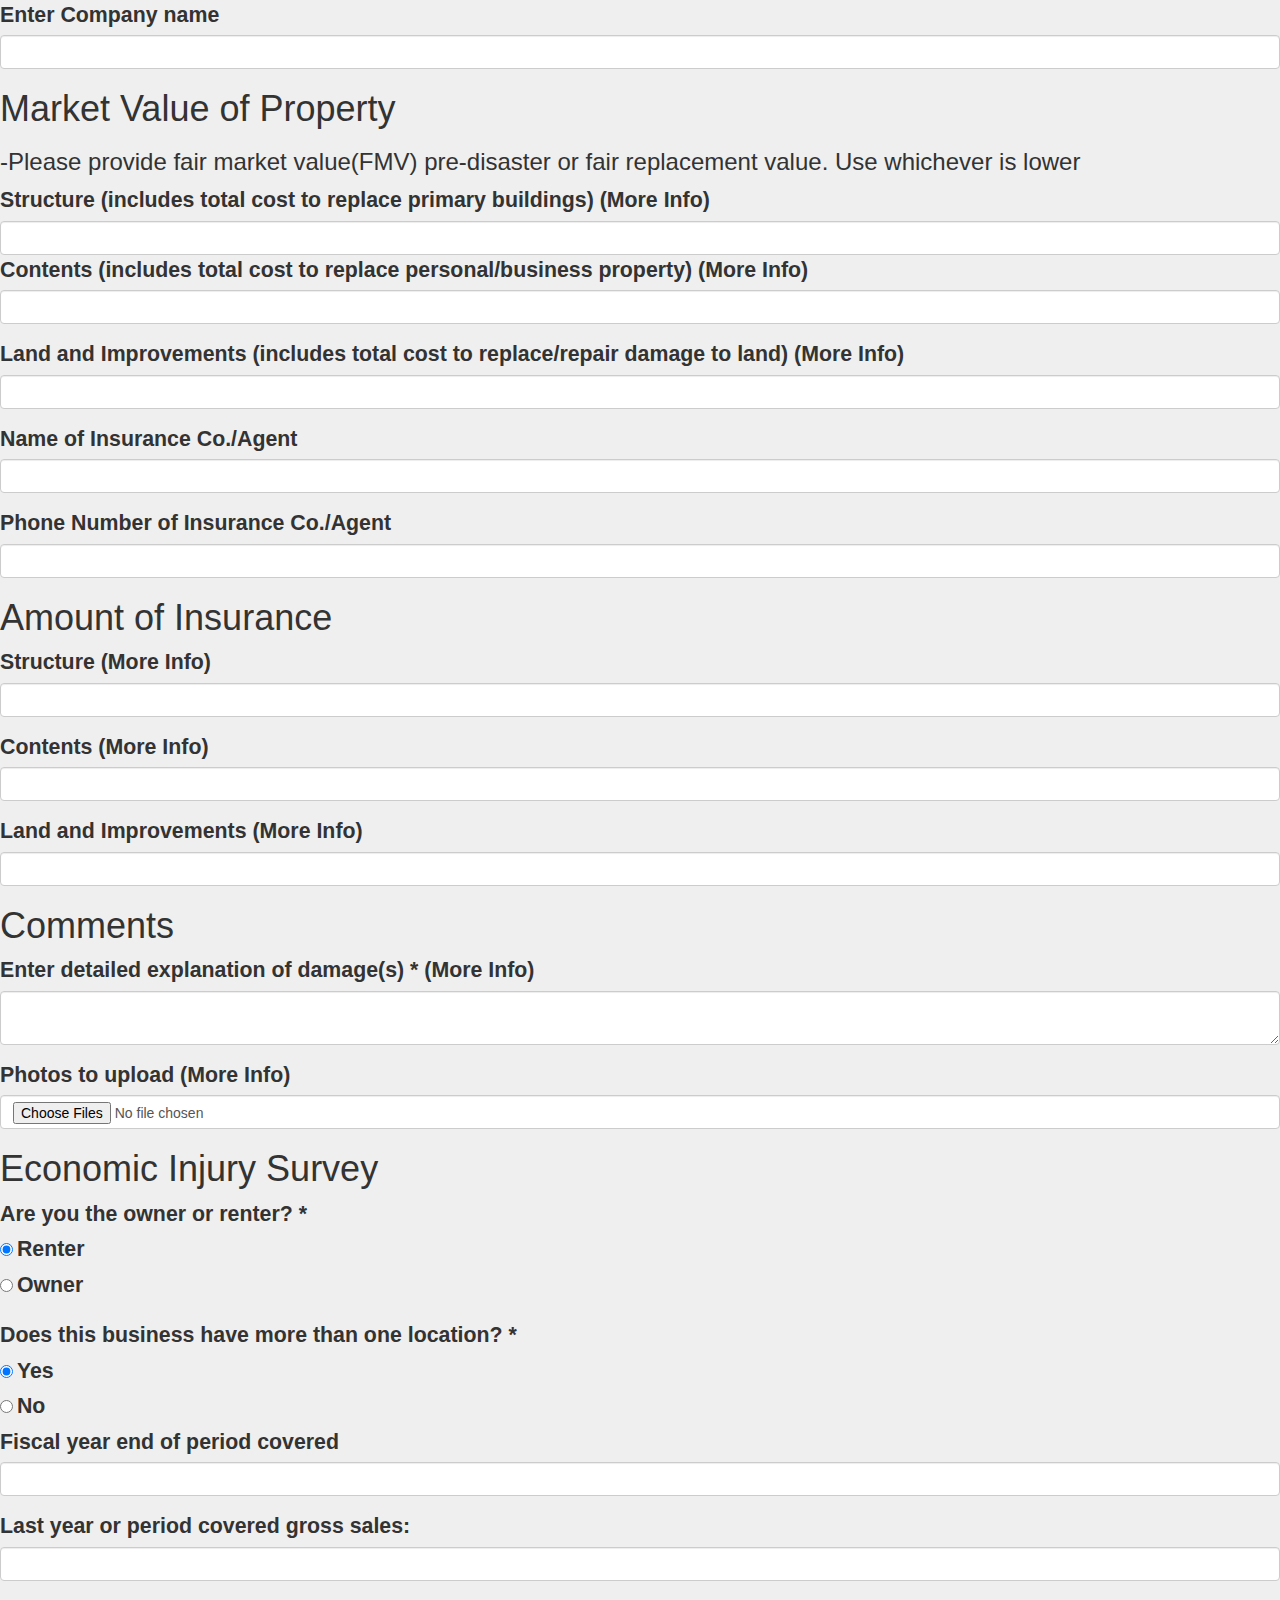
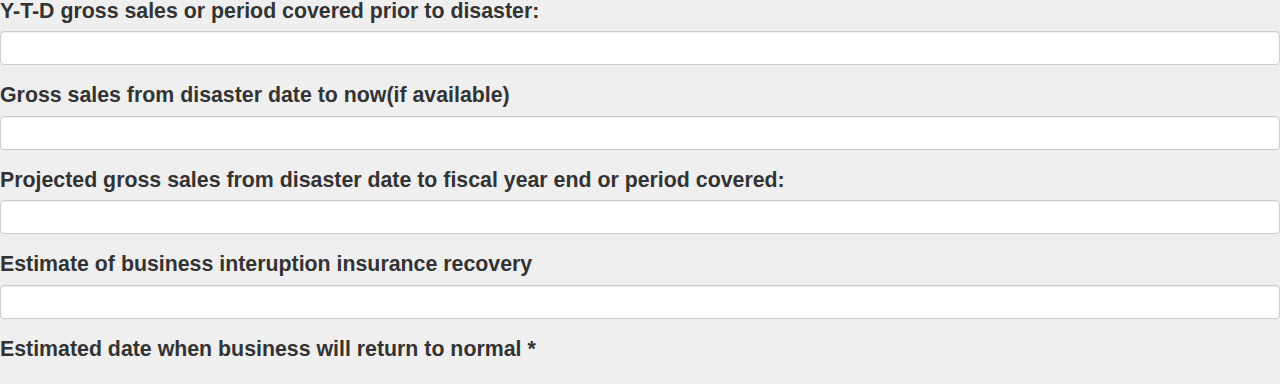
<file: EMA.Disaster.Recovery/Mock page views/SBA.html>
<!--<head>
 <link rel="stylesheet" href="RA_CSS.css">
</head>
-->

<html>
	<head>
	<title>
	contact info
	</title>
	<script src="https://ajax.googleapis.com/ajax/libs/jquery/3.2.1/jquery.min.js"></script>
	<link href="https://maxcdn.bootstrapcdn.com/bootstrap/3.3.7/css/bootstrap.min.css" rel="stylesheet" integrity="sha384-BVYiiSIFeK1dGmJRAkycuHAHRg32OmUcww7on3RYdg4Va+PmSTsz/K68vbdEjh4u" crossorigin="anonymous" />
    <script src="https://maxcdn.bootstrapcdn.com/bootstrap/3.3.7/js/bootstrap.min.js" integrity="sha384-Tc5IQib027qvyjSMfHjOMaLkfuWVxZxUPnCJA7l2mCWNIpG9mGCD8wGNIcPD7Txa" crossorigin="anonymous"></script>
	<link href="RA_CSS.css" rel="stylesheet" type="text/css">
        <script src="https://ajax.googleapis.com/ajax/libs/jquery/3.2.0/jquery.min.js"></script>
    <title>
	SBA Form
	</title>
<div class="build-wrap">

</div>

</head>
<body>

<form id="rendered-form">

<div class="fb-text form-group field-company-name">
        <label for="company-name" class="fb-text-label">Enter Company name
        </label>
        <input type="text" class="form-control" name="company-name" id="company-name">
    	</div>

<div class="">
   	<h1 type="h1" class="header" name="" id="">Market Value of Property
    </h1>
   <div class="">
   <h3 type="h3" class="header" name="" id="">-Please provide fair market value(FMV) pre-disaster or fair replacement value.  Use whichever is lower
    </h3>
    </div>

        <div class="">
        <label for="structure-value" class="fb-number-label">Structure (includes total cost to replace primary buildings)
        <span href="#" data-toggle="tooltip" title="Home, mobile home, business structure, detached garage, storage building, other:">
       	(More Info)</span>
       	</label>
        <input type="number" class="form-control" name="structure-value" id="build-wrap">
        </div>

        <div class="fb-number form-group field-contents-value">
        <label for="contents-value" class="fb-number-label">Contents (includes total cost to replace personal/business property)
        <span href="#" data-toggle="tooltip" title="Personal-Clothing, furniture, household appliances, other.  Business- machinery, equipment, inventory, other.">
        (More Info)</span>
        </label>
        <input type="number" class="form-control" name="contents-value" id="contents-value">
        </div>

        <div class="fb-number form-group field-land-value">
        <label for="land-value" class="fb-number-label">Land and Improvements (includes total cost to replace/repair damage to land)
        <span href="#" data-toggle="tooltip" title="Land+Access road, bridge, driveway, sidewalk, parking lot, fencing, landscape, utilities, sewer lines, debris removal/other.">
        (More Info)</span>
        </label>
        <input type="number" class="form-control" name="land-value" id="land-value">
        </div>

    	<div class="fb-text form-group field-ins-info">
    	<label for="ins-info" class="fb-text-label">Name of Insurance Co./Agent  </label>

        <input type="text" class="form-control" name="ins-info" id="ins-info">
        </div>

        <div class="fb-text form-group field-ins-number">
        <label for="ins-number" class="fb-text-label">Phone Number of Insurance Co./Agent
        </label>
        <input type="text" class="form-control" name="ins-number" id="ins-number">
    	</div>

    <div class="">
    <h1 type="h1" class="header" name="" id="">Amount of Insurance</h1>
    </div>
    	<div class="fb-number form-group field-structure-coverage">
     	<label for="structure-coverage" class="fb-number-label">Structure
        <span href="#" data-toggle="tooltip" title="Enter dollar amount covered by insurance">
        (More Info)</span>
        </label>
        <input type="number" class="form-control" name="structure-coverage" id="structure-coverage">
        </div>

        <div class="fb-number form-group field-contents-coverage">
        <label for="contents-coverage" class="fb-number-label">Contents
        <span href="#" data-toggle="tooltip" title="Enter dollar amount covered by insurance">
        (More Info)</span>
        </label>
        <input type="number" class="form-control" name="contents-coverage" id="contents-coverage">
        </div>

        <div class="fb-number form-group field-land-coverage">
        <label for="land-coverage" class="fb-number-label">Land and Improvements
        <span href="#" data-toggle="tooltip" title="Enter dollar amount covered by insurance">
        (More Info)</span>
        </label>
        <input type="number" class="form-control" name="land-coverage" id="land-coverage">
        </div>

    <div class="">
    <h1 type="h1" class="header" name="" id="">Comments
    </h1>
    </div>
        <div class="fb-undefined form-group field-comments">
        <label for="comments" class="fb-textarea-label">Enter detailed explanation of damage(s)
        <span class="required">*
        </span>
        <span href="#" data-toggle="tooltip" title="Provide details of loss I.E. Kitchen and Bedrooms destroyed. Be as detailed as possible">
        (More Info)</span>
        </label>
        <textarea type="textarea" required="" class="form-control" name="comments" id="comments" aria-required="true">
        </textarea>
        </div>

        <div class="fb-file form-group field-photos">
        <label for="photos" class="fb-file-label">Photos to upload
        <span href="#" data-toggle="tooltip" title="Place photos showing damages that occurred">
        (More Info)</span>
        </label>
        <input type="file" class="form-control" name="photos[]" multiple="true" id="photos">
       	</div>

   	<div class="">
    <h1 type="h1" class="header" name="" id="">Economic Injury Survey
    </h1>
    </div>

    <div class="fb-radio form-group field-owner-renter">
    <label for="owner-renter" class="fb-radio-group-label">Are you the owner or renter?
    <span class="required">*
    </span>
    </label>
      <div class="radio-group">
      <input value="option-1" type="radio" required="" class="radio-group" name="owner-renter" id="owner-renter-0" aria-required="true" checked="">
       <label for="owner-renter-0">Renter
       </label>
       		<br>
       <input value="option-2" type="radio" required="" class="radio-group" name="owner-renter" id="owner-renter-1" aria-required="true">
        <label for="owner-renter-1">Owner
        </label>
        </div>
    </div>

	<div class="fb-radio form-group field-business-locations">
    <label for="business-locations" class="fb-radio-group-label">Does this business have more than one location?
    <span class="required">*
    </span>
    </label>
      <div class="radio-group">
      <input value="option-1" type="radio" required="" class="radio-group" name="business-locations" id="business-locations-0" aria-required="true" checked="">
       <label for="business-locations-0">Yes
       </label>
       		<br>
       <input value="option-2" type="radio" required="" class="radio-group" name="business-locations" id="business-locations-1" aria-required="true">
        <label for="applicant-type-1">No
        </label>
    </div>

    <div class="fb-text form-group field-business-locations">
        <label for="fiscal-year" class="fb-text-label">Fiscal year end of period covered
        </label>
        <input type="text" class="form-control" name="fiscal-year" id="fiscal-year">
    	</div>

	 <div class="fb-number form-group field-last-gross">
        <label for="last-gross" class="fb-number-label">Last year or period covered gross sales:
       	</label>
        <input type="number" class="form-control" name="last-gross" id="last-gross">
        </div>

    <div class="fb-number form-group field-Y-T-D">
        <label for="Y-T-D" class="fb-number-label">Y-T-D gross sales or period covered prior to disaster:
       	</label>
        <input type="number" class="form-control" name="Y-T-D" id="Y-T-D">
        </div>

    <div class="fb-number form-group field-date-to-now">
        <label for="date-to-now" class="fb-number-label">Gross sales from disaster date to now(if available)
       	</label>
        <input type="number" class="form-control" name="date-to-now" id="date-to-now">
        </div>

    <div class="fb-number form-group field-projected-sales">
        <label for="projected-sales" class="fb-number-label">Projected gross sales from disaster date to fiscal year end or period covered:
       	</label>
        <input type="number" class="form-control" name="projected-sales" id="projected-sales">
        </div>
	<div class="fb-number form-group field-inter-ins">
        <label for="inter-ins" class="fb-number-label">Estimate of business interuption insurance recovery
       	</label>
        <input type="number" class="form-control" name="inter-ins" id="inter-ins">
        </div>

    <div class="fb-date form-group est-date">
 		<label for="date" class="fb-date-label">Estimated date when business will return to normal
 		<span class="required">*</span>
 		</label>
 		<input type="date" required="" clas
</file>
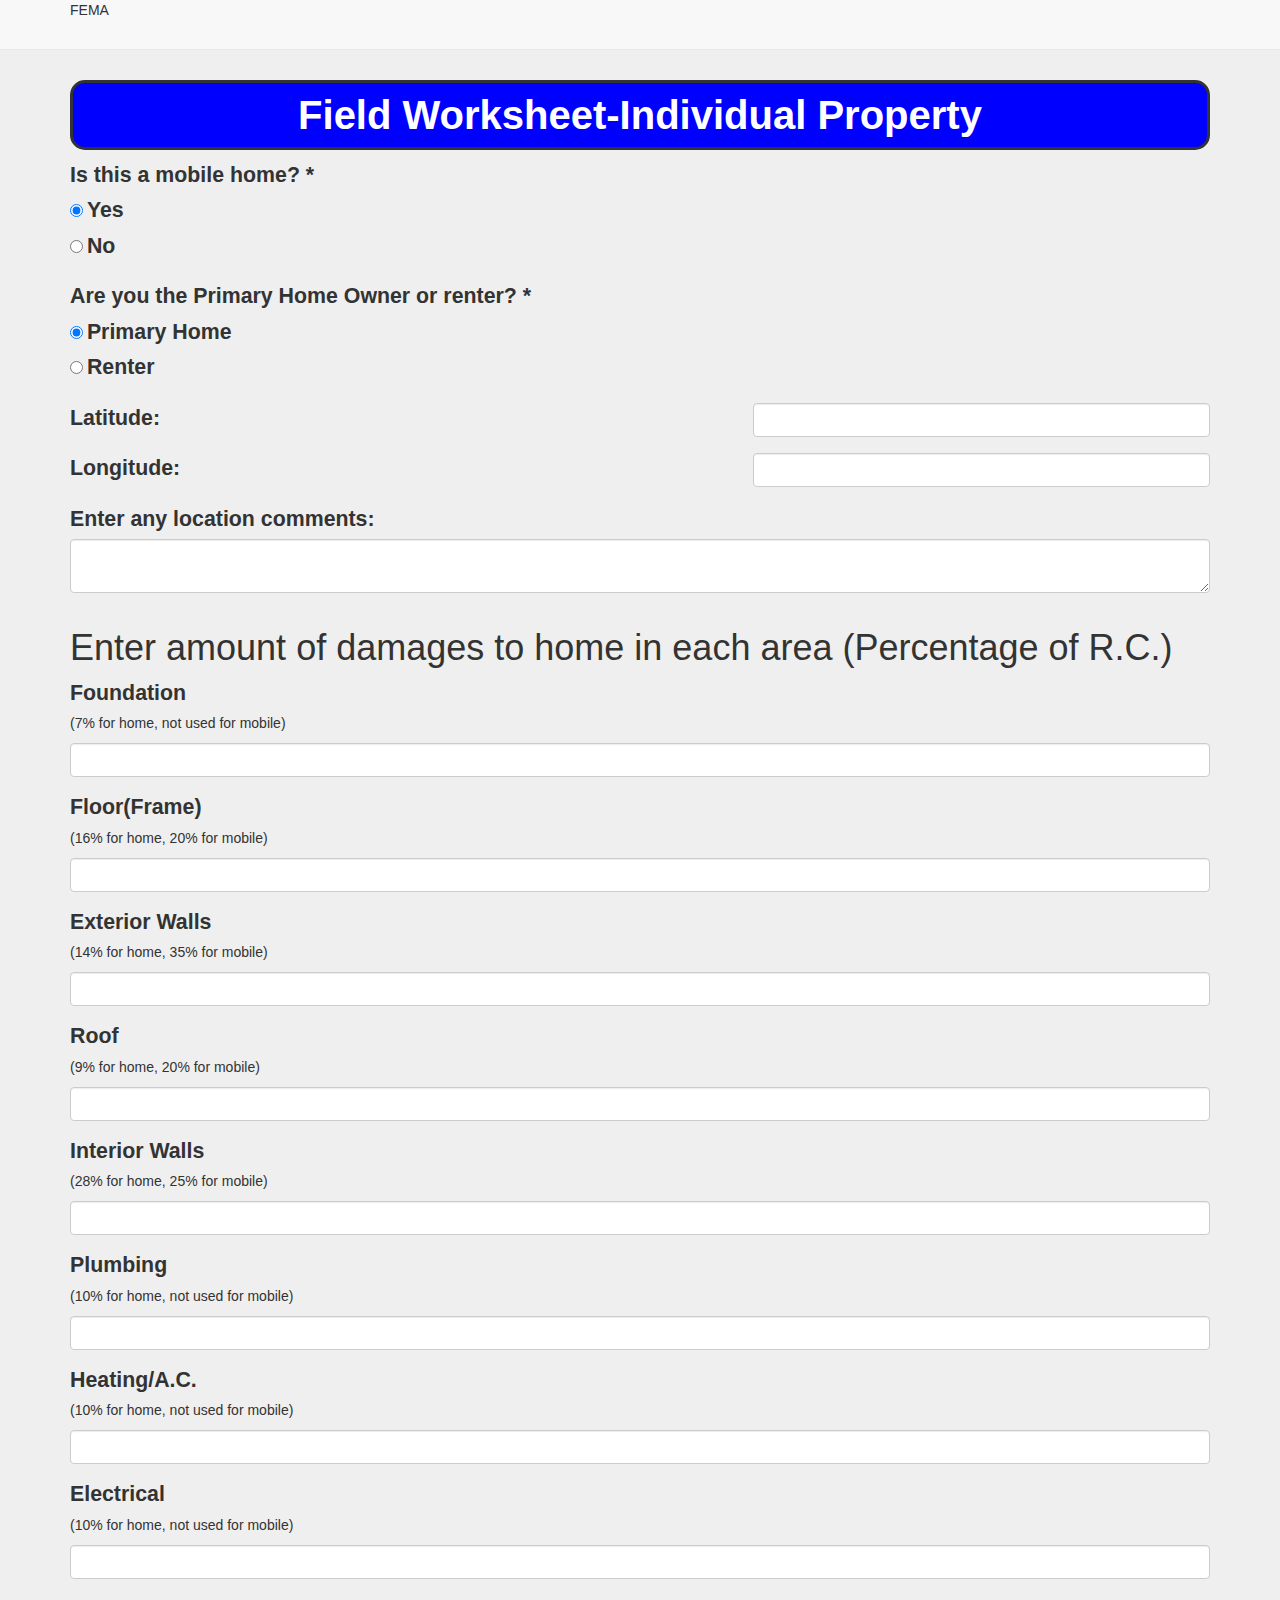
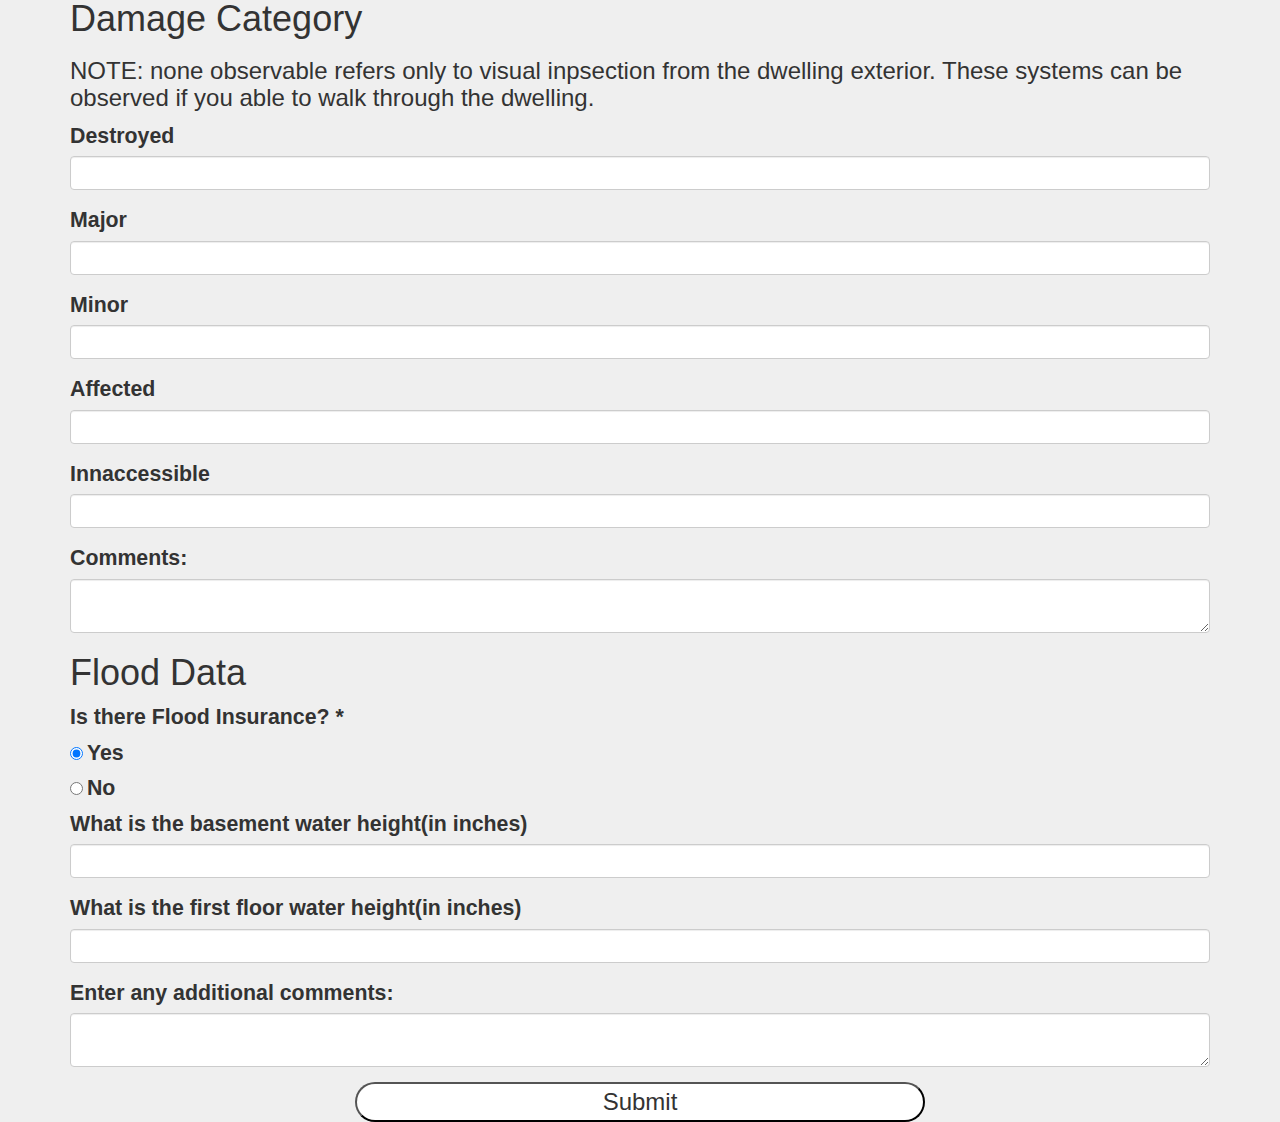
<file: EMA.Disaster.Recovery/Mock page views/UpdatedProperty.html>
<html>
    <head>
        <title>Individual Property Worksheet</title>
        <script src="https://ajax.googleapis.com/ajax/libs/jquery/3.2.1/jquery.min.js"></script>
        <link href="https://maxcdn.bootstrapcdn.com/bootstrap/3.3.7/css/bootstrap.min.css" rel="stylesheet" integrity="sha384-BVYiiSIFeK1dGmJRAkycuHAHRg32OmUcww7on3RYdg4Va+PmSTsz/K68vbdEjh4u" crossorigin="anonymous" />
        <script src="https://maxcdn.bootstrapcdn.com/bootstrap/3.3.7/js/bootstrap.min.js" integrity="sha384-Tc5IQib027qvyjSMfHjOMaLkfuWVxZxUPnCJA7l2mCWNIpG9mGCD8wGNIcPD7Txa" crossorigin="anonymous"></script>
        <link href="RA_CSS.css" rel="stylesheet" type="text/css">
            <script src="https://ajax.googleapis.com/ajax/libs/jquery/3.2.0/jquery.min.js">
        </script>
    </head>

<body>
<div class="container">
<form id="rendered-form">

  <nav class="navbar navbar-default navbar-fixed-top nav">
    <div class="container">
     FEMA
    </div>
  </nav>
  <br>
  <br>
  <br>

<div class="">
	<h1 type="h1" class="header pagetitle" name="" id=""> Field Worksheet-Individual Property</h1>
</div>

<div class="fb-radio form-group field-home-choice col-sm-offset-0">
    <label for="home-choice" class="fb-radio-group-label">Is this a mobile home?
    <span class="required">*
    </span>
    </label>
    <div class="radio-group">
        <input value="option-1" type="radio" required="" class="radio-group" name="home-choice" id="home-choice-0" aria-required="true" checked="">
        <label for="home-choice-0">Yes
        </label>
        <br>
        <input value="option-2" type="radio" required="" class="radio-group" name="home-choice" id="home-choice-1" aria-required="true">
        <label for="home-choice-1">No
        </label>
    </div>
</div>

<div class="fb-radio form-group field-primary-renter col-xs-offset-0">
    <label for="primary-renter" class="fb-radio-group-label">Are you the Primary Home Owner or renter?
    <span class="required">*
    </span>
    </label>
    <div class="radio-group">
        <input value="option-1" type="radio" required="" class="radio-group" name="primary-renter" id="primary-renter-0" aria-required="true" checked="">
        <label for="owner-renter-0">Primary Home
        </label>
        <br>
        <input value="option-2" type="radio" required="" class="radio-group" name="primary-renter" id="primary-renter-1" aria-required="true">
        <label for="primary-renter-1">Renter
        </label>
    </div>
</div>

<div class="row">
		<div class="fb-text form-group field-latitude  col-sm-offset-0 col-sm-6" >
		<label for="latitude" class="fb-text-label ">Latitude:
		</label>
		</div>
		<div class="fb-text form-group field-latitude col-sm-offset-1 col-sm-5" >
		<input type="text" required="" class="form-control adjustbox" name="latitude" id="latitude" aria-required="true">
		</div>
	</div>

<div class="row">
	<div class="fb-text form-group field-longitude col-sm-offset-0 col-sm-6">
 		<label for="longitude" class="fb-text-label">Longitude:
 		</label>
	</div>
    <div class="fb-text form-group field-longitude col-sm-offset-1 col-sm-5">
  		<input type="text" required="" class="form-control adjustbox" name="longitude" id="longitude" aria-required="true">
  		</div>
</div>

<div class = "row">
    <div class="fb-undefined form-group field-location-comments col-sm-12">
        <label for="location-comments" class="fb-textarea-label">Enter any location comments:
        </label>
        <textarea type="textarea" required="" class="form-control" name="location-comments" id="location-comments" aria-required="true">
        </textarea>
        </div>
</div>

	<div class="">
	<h1 type="h1" class="header" name="" id="">Enter amount of damages to home in each area (Percentage of R.C.)</h1>
	</div>

 	<div class="fb-number form-group field-foundation ">
        <label for="foundation" class="fb-number-label">Foundation
       	</label>
        <p>(7% for home, not used for mobile)
        </p>
        <input type="number" class="form-control" name="foundation" id="foundation">
        </div>
	<div class="fb-number form-group field-floor">
        <label for="floor" class="fb-number-label">Floor(Frame)
       	</label>
        <p>(16% for home, 20% for mobile)
        </p>
        <input type="number" class="form-control" name="floor" id="floor">
        </div>
    <div class="fb-number form-group field-ext-walls">
        <label for="ext-walls" class="fb-number-label">Exterior Walls
       	</label>
         <p>(14% for home, 35% for mobile)
        </p>
        <input type="number" class="form-control" name="ext-walls" id="ext-walls">
        </div>
	<div class="fb-number form-group field-roof">
        <label for="roof" class="fb-number-label">Roof
       	</label>
         <p>(9% for home, 20% for mobile)
        </p>
        <input type="number" class="form-control" name="roof" id="roof">
        </div>
    <div class="fb-number form-group field-int-walls">
        <label for="int-walls" class="fb-number-label">Interior Walls
       	</label>
         <p>(28% for home, 25% for mobile)
        </p>
        <input type="number" class="form-control" name="int-walls" id="int-walls">
        </div>
    <div class="fb-number form-group field-plumbing">
        <label for="plumbing" class="fb-number-label">Plumbing
       	</label>
        <p>(10% for home, not used for mobile)
        </p>
        <input type="number" class="form-control" name="plumbing" id="plumbing">
        </div>
    <div class="fb-number form-group field-heating">
        <label for="heating" class="fb-number-label">Heating/A.C.
       	</label>
        <p>(10% for home, not used for mobile)
        </p>
        <input type="number" class="form-control" name="heating" id="heating">
        </div>
	<div class="fb-number form-group field-electrical">
        <label for="electrical" class="fb-number-label">Electrical
       	</label>
        <p>(10% for home, not used for mobile)
        </p>
        <input type="number" class="form-control" name="electrical" id="electrical">
        </div>

	<div class="">
		<h1 type="h1" class="header" name="" id="">Damage Category</h1>
		</div>
	<div class="">
		<h3 type="h3" class="header" name="" id="">NOTE: none observable refers only to visual inpsection from the dwelling exterior.  These systems can be observed if you able to walk through the dwelling.</h3>
		</div>
	<div class="fb-number form-group field-destroyed">
        <label for="destroyed" class="fb-number-label">Destroyed
       	</label>
        <input type="number" class="form-control" name="destroyed" id="destroyed">
        </div>
	<div class="fb-number form-group field-major">
        <label for="major" class="fb-number-label">Major
       	</label>
        <input type="number" class="form-control" name="major" id="major">
        </div>
	<div class="fb-number form-group field-minor">
        <label for="minor" class="fb-number-label">Minor
       	</label>
        <input type="number" class="form-control" name="minor" id="minor">
        </div>
    <div class="fb-number form-group field-affected">
        <label for="affected" class="fb-number-label">Affected
       	</label>
        <input type="number" class="form-control" name="affected" id="affected">
        </div>
	<div class="fb-number form-group field-inaccessible">
        <label for="inaccessible" class="fb-number-label">Innaccessible
       	</label>
        <input type="number" class="form-control" name="innaccessible" id="innaccessible">
        </div>
	<div class="fb-undefined form-group field-comments">
        <label for="comments" class="fb-textarea-label">Comments:
        </label>
        <textarea type="textarea" required="" class="form-control" name="comments" id="comments" aria-required="true">
        </textarea>
        </div>

    <div class="">
		<h1 type="h1" class="header" name="" id="">Flood Data</h1>
		</div>
	<div class="fb-radio form-group field-flood-ins">
   		<label for="flood-ins" class="fb-radio-group-label">Is there Flood Insurance?
    	<span class="required">*
    	</span>
    	</label>
      	<div class="radio-group">
     	<input value="option-1" type="radio" required="" class="radio-group" name="flood-ins" id="flood-ins-0" aria-required="true" checked="">
       	<label for="flood-ins-0-0">Yes
       	</label>
       		<br>
       	<input value="option-2" type="radio" required="" class="radio-group" name="flood-ins" id="flood-ins-1" aria-required="true">
        <label for="flood-ins-1">No
        </label>
   		 </div>
	<div class="fb-number form-group field-basement-water">
        <label for="basement-water" class="fb-number-label">What is the basement water height(in inches)
       	</label>
        <input type="number" class="form-control" name="basement-water" id="basement-water">
        </div>
    <div class="fb-number form-group field-first-floor-water">
        <label for="first-floor-water" class="fb-number-label">What is the first floor water height(in inches)
       	</label>
        <input type="number" class="form-control" name="first-floor-water" id="first-floor-water">
        </div>

	<div class="fb-undefined form-group field-add-comments">
        <label for="add-comments" class="fb-textarea-label">Enter any additional comments:
        </label>
        <textarea type="textarea" required="" class="form-control" name="add-comments" id="add-comments" aria-required="true">
        </textarea>
        </div>

				<div class="space">
				<!--<div class="col-md-2 pull-right"> -->
							<button class="round col-xs-offset-3 col-xs-6">
									 Submit
							</button>
					</div>
</form>
</div>
</body>
</html>
</file>
<file: EMA.Disaster.Recovery/Mock page views/RA_CSS.css>
body{
    background-color: #efefef;
    }

.pagetitle{
    padding-top: 10px;
    padding-bottom: 10px;
    background-color: blue;
    border-style: solid;
    border-radius: 15px;
    text-align: center;
    font-weight: bold;
    font-size: 30pt;
    -webkit-text-fill-color: white;
    }

h1{
    font-family: 'Open Sans','Helvetica Neue',Helvetica,Arial,sans-serif;
}

label{
    font-family: 'Open Sans','Helvetica Neue',Helvetica,Arial,sans-serif;
    font-size: 16pt;
    display: inline-block;
    clear: left;
    /*margin-left: 15px;
    width: 400px;*/
    text-align: left;
     }

/*input{
    padding: 8px;
    margin: 4px 0;
    margin-left: 15px;
    border: 2px solid black;
    border-radius: 4px;
    }*/



input[type='date']
    {
       /*width: 35%;*/ 
       display: inline-block;
    }

.center{
    background-color: white;
    display: inline-block;
    text-align: center;
    }

.round{
    border-radius: 20px;
    font-family: 'Open Sans','Helvetica Neue',Helvetica,Arial,sans-serif;
    background-color: white;
    }

/*textarea{
    margin-left: 15px;
}*/

.adjustbox
{
    display: inline-block;
}

.red 
{
color: red;
}

.space{
    font-size: 18pt;
}

.rowborder{
    border: 1px solid;
}

.ital{
    font-style: italic; 
}

.cent{
    text-align: center;
}
</file>
